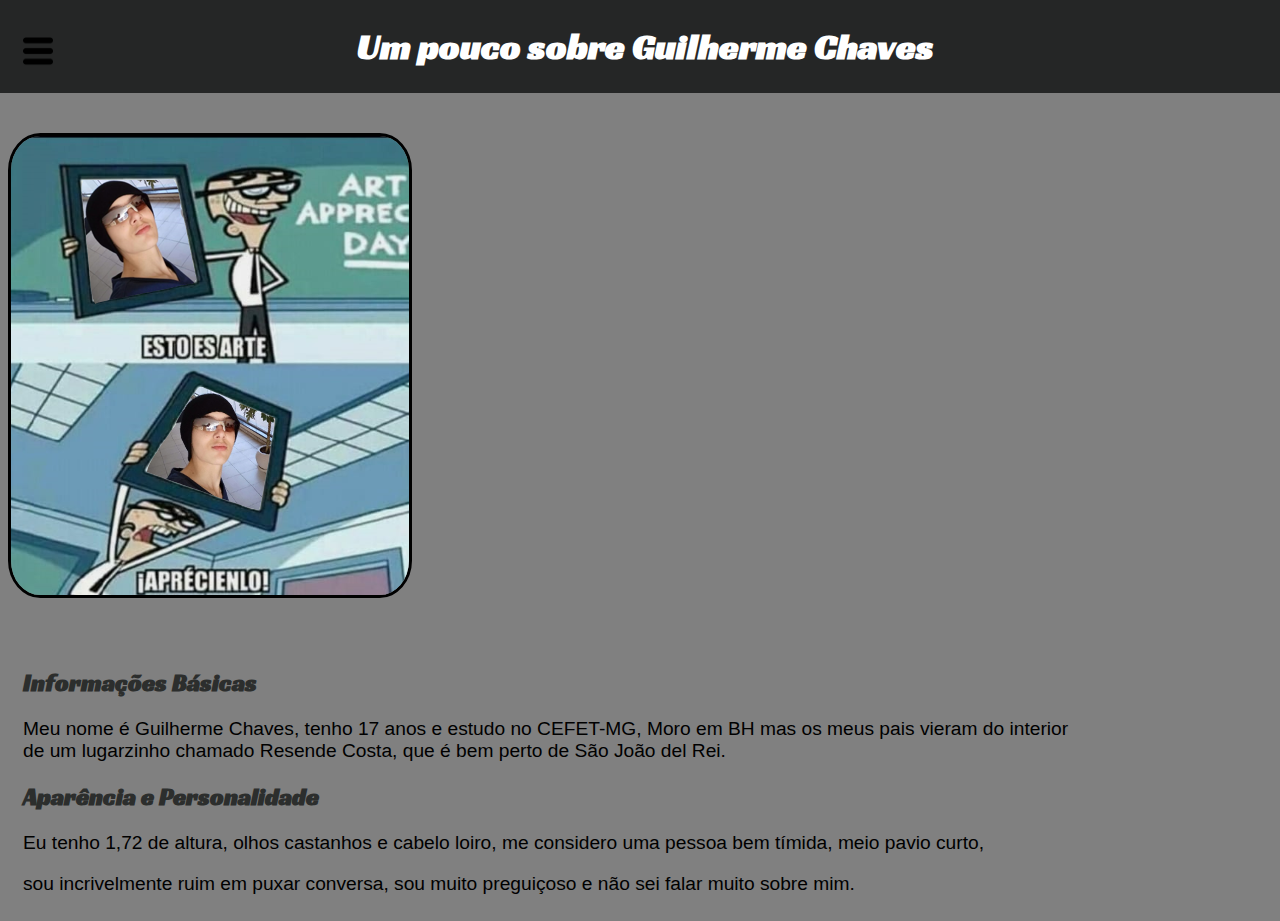
<file: index.html>
<!DOCTYPE html>
<html>
  <head>
    <meta charset="utf-8">
    <title>Biografia</title>
    <link rel="icon" href="imagens/icont.png">
    <link rel="stylesheet" href="estilo.css">
    <link href="https://fonts.googleapis.com/css2?family=Alata&display=swap" rel="stylesheet" type="text/css">
    <link href="https://fonts.googleapis.com/css2?family=Racing+Sans+One&display=swap" rel="stylesheet">
  </head>
  <body>
    <input type="checkbox" id="box">
    <label for="box">
      <img id="foto" src="imagens/menu.png">
    </label>
    <nav>
      <ul>
        <li><a href="index.html">Apresentação</a></li>
        <li><a href="gostos.html">Gostos</a></li>
      </ul>
    </nav>
  <div class="topmenu">
      <h1>Um pouco sobre Guilherme Chaves</h1>
    </div>
      <h1>Um pouco sobre Guilherme Chaves</h1>
      <img class="ft" src="imagens/Chaves.png">
      <div class="text1">
      <h2>Informações Básicas</h2>
      <p>Meu nome é Guilherme Chaves, tenho 17 anos e estudo no CEFET-MG, Moro em BH mas os meus pais vieram do interior <br>
      de um lugarzinho chamado Resende Costa, que é bem perto de São João del Rei.</p>
      <h2>Aparência e Personalidade</h2>
      <p>Eu tenho 1,72 de altura, olhos castanhos e cabelo loiro, me considero uma pessoa bem tímida, meio pavio curto,</p>
      <p>sou incrivelmente ruim em puxar conversa, sou muito preguiçoso e não sei falar muito sobre mim.</p>

    </div>
  </body>
</html>
</file>
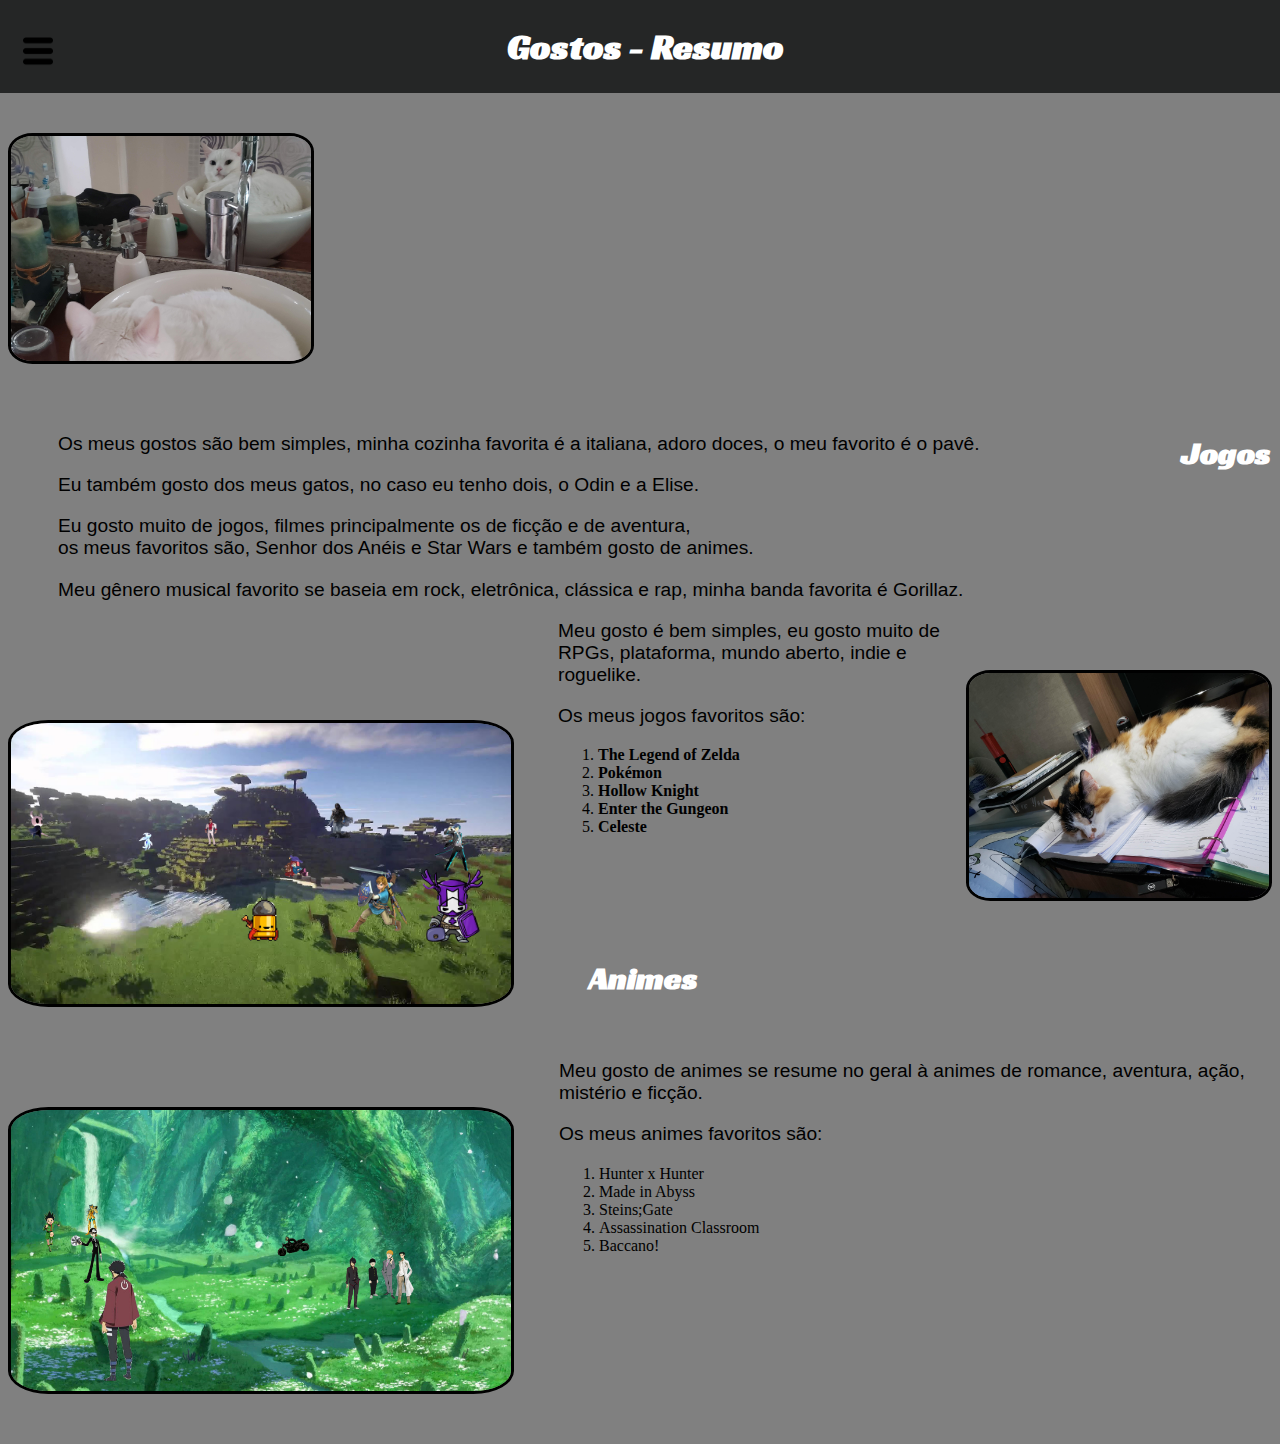
<file: gostos.html>
<!DOCTYPE html>
<html>
  <head>
    <meta charset="utf-8">
    <link rel="stylesheet" href="estilo.css">
    <link rel="icon" href="imagens/icont.png">
    <link href="https://fonts.googleapis.com/css2?family=Alata&display=swap" rel="stylesheet" type="text/css">
    <link href="https://fonts.googleapis.com/css2?family=Racing+Sans+One&display=swap" rel="stylesheet">
    <title>Gostos</title>
  </head>
  <body>
    <input type="checkbox" id="box">
    <label for="box">
      <img id="foto" src="imagens/menu.png">
    </label>
    <nav>
      <ul>
        <li><a href="index.html">Apresentação</a></li>
        <li><a href="gostos.html">Gostos</a></li>
      </ul>
    </nav>
    <div class="topmenu">
      <h1>Gostos - Resumo</h1>
    </div>
    <h1>Um pouco sobre Guilherme Chaves</h1>
    <img class="ftdgt" src="imagens/Odin.jpg">
    <div class="text">
    <p>Os meus gostos são bem simples, minha cozinha favorita é a italiana, adoro doces, o meu favorito é o pavê.</p>
    <p>Eu também gosto dos meus gatos, no caso eu tenho dois, o Odin e a Elise.</p>
    <p>Eu gosto muito de jogos, filmes principalmente os de ficção e de aventura,<br> os meus favoritos são, Senhor dos Anéis e Star Wars
    e também gosto de animes.</p>
    <p>Meu gênero musical favorito se baseia em rock, eletrônica, clássica e rap, minha banda favorita é Gorillaz.</p>
    </div>
    <img class="ftdgt1" src="imagens/Elise.jpg">
    <h1 id="jg">Jogos</h1>
    <img class="ftdjg" src="imagens/jogo.png">
    <div class="jogos">
      <p>Meu gosto é bem simples, eu gosto muito de RPGs, plataforma, mundo aberto, indie e roguelike.</p>
      <p>Os meus jogos favoritos são:</p>
      <ol>
        <li><strong>The Legend of Zelda</strong></li>
        <li><strong>Pokémon</strong></li>
        <li><strong>Hollow Knight</strong></li>
        <li><strong>Enter the Gungeon</strong></li>
        <li><strong>Celeste</strong></li>
      </ol>
    </div>
    <img class="ftdan" src="imagens/animes.png">
    <h1 id="oh">Animes</h1>
    <div class="animes">
      <p>Meu gosto de animes se resume no geral à animes de romance, aventura, ação, mistério e ficção.</p>
      <p>Os meus animes favoritos são:</p>
      <ol>
        <li>Hunter x Hunter</li>
        <li>Made in Abyss</li>
        <li>Steins;Gate</li>
        <li>Assassination Classroom</li>
        <li>Baccano!</li>
      </ol>
    </div>

  </body>
</html>
</file>
<file: estilo.css>
body{
  /*background: -webkit-gradient(linear, left top, left bottom, from(rgba(0,255,0)), to(rgba(0,100,0))) fixed;*/
  background-color: gray;
}

h1{
  text-align: center;
  font-family: 'Racing Sans One', cursive;
  color: white;
}

h2{
    font-family: 'Racing Sans One', cursive;
    color: #2c2e2d;
}

.fundo{
  background-color: rgba(245,222,179);
}

p{
  font-family: "Comic-Sans", sans-serif;
  font-size: 120%;
}

.ft{
  border-radius: 8%;
  margin-top: 50px;
  border: black solid 3px;
  display: inline-block;
  float: left;
}

.ftdgt{
  width: 300px;
  border-radius: 8%;
  margin-top: 50px;
  border: black solid 3px;
  display: inline-block;
  float: left;
}

.ftdgt1{
  width: 300px;
  border-radius: 8%;
  margin-top: 50px;
  border: black solid 3px;
  float: right;
  display: inline;
}

.ftdjg{
  width: 500px;
  border-radius: 8%;
  margin-top: 100px;
  border: black solid 3px;
  float: left;
  display: block;
}

.ftdan{
  width: 500px;
  border-radius: 8%;
  margin-top: 100px;
  border: black solid 3px;
  float: left;
  display: block;
  left: 0;
  clear: left;
  margin-bottom: 50px;
}

#jg{
  padding-top: 350px;
}

#oh{
  padding-top: 100px;
  text-align: center;
  padding-right: 500px;
}

.animes{
    padding-top: 22px;
    padding-left: 551px;
}


.text{
  float: left;
  padding-left: 50px;
  margin-top: 50px;
  margin-right: 200px;
}

.text1{
  float: left;
  padding-left: 15px;
  margin-top: 50px;
  margin-right: 200px;
}

.jogos{
  display: block;
  padding-left: 550px;
  padding-top: 100px;
}

#foto{
  width: 30px;
}

input[type="checkbox"]{
  display: none;
}

ul li{
  list-style-type: none;
}

nav{
  background-color: rgba(16,16,16,.5);
  width: 350px;
  left: -350px;
  height: 100%;
  position: absolute;
  transition: all .5s;
}

a{
  display: block;
  padding: 20px 5px;
  color: white;
}

a:hover{
  color: #f3f705;
}

ul{
  top: 50px;
  position: absolute;
  width: 100%;
}

label{
  padding: 15px;
  position: absolute;
  z-index: 1;
}

input[type="checkbox"]:checked ~ nav {
  transform: translateX(350px);
}


.topmenu{
  position: absolute;
  top: 0;
  left: 0;
  right: 0;
  padding-left: 10px;
  margin-bottom: 20px;
  color: white;
  background-color: #252626;
  font-family: 'Racing Sans One', cursive;
  font-size: 18px;
}
</file>
